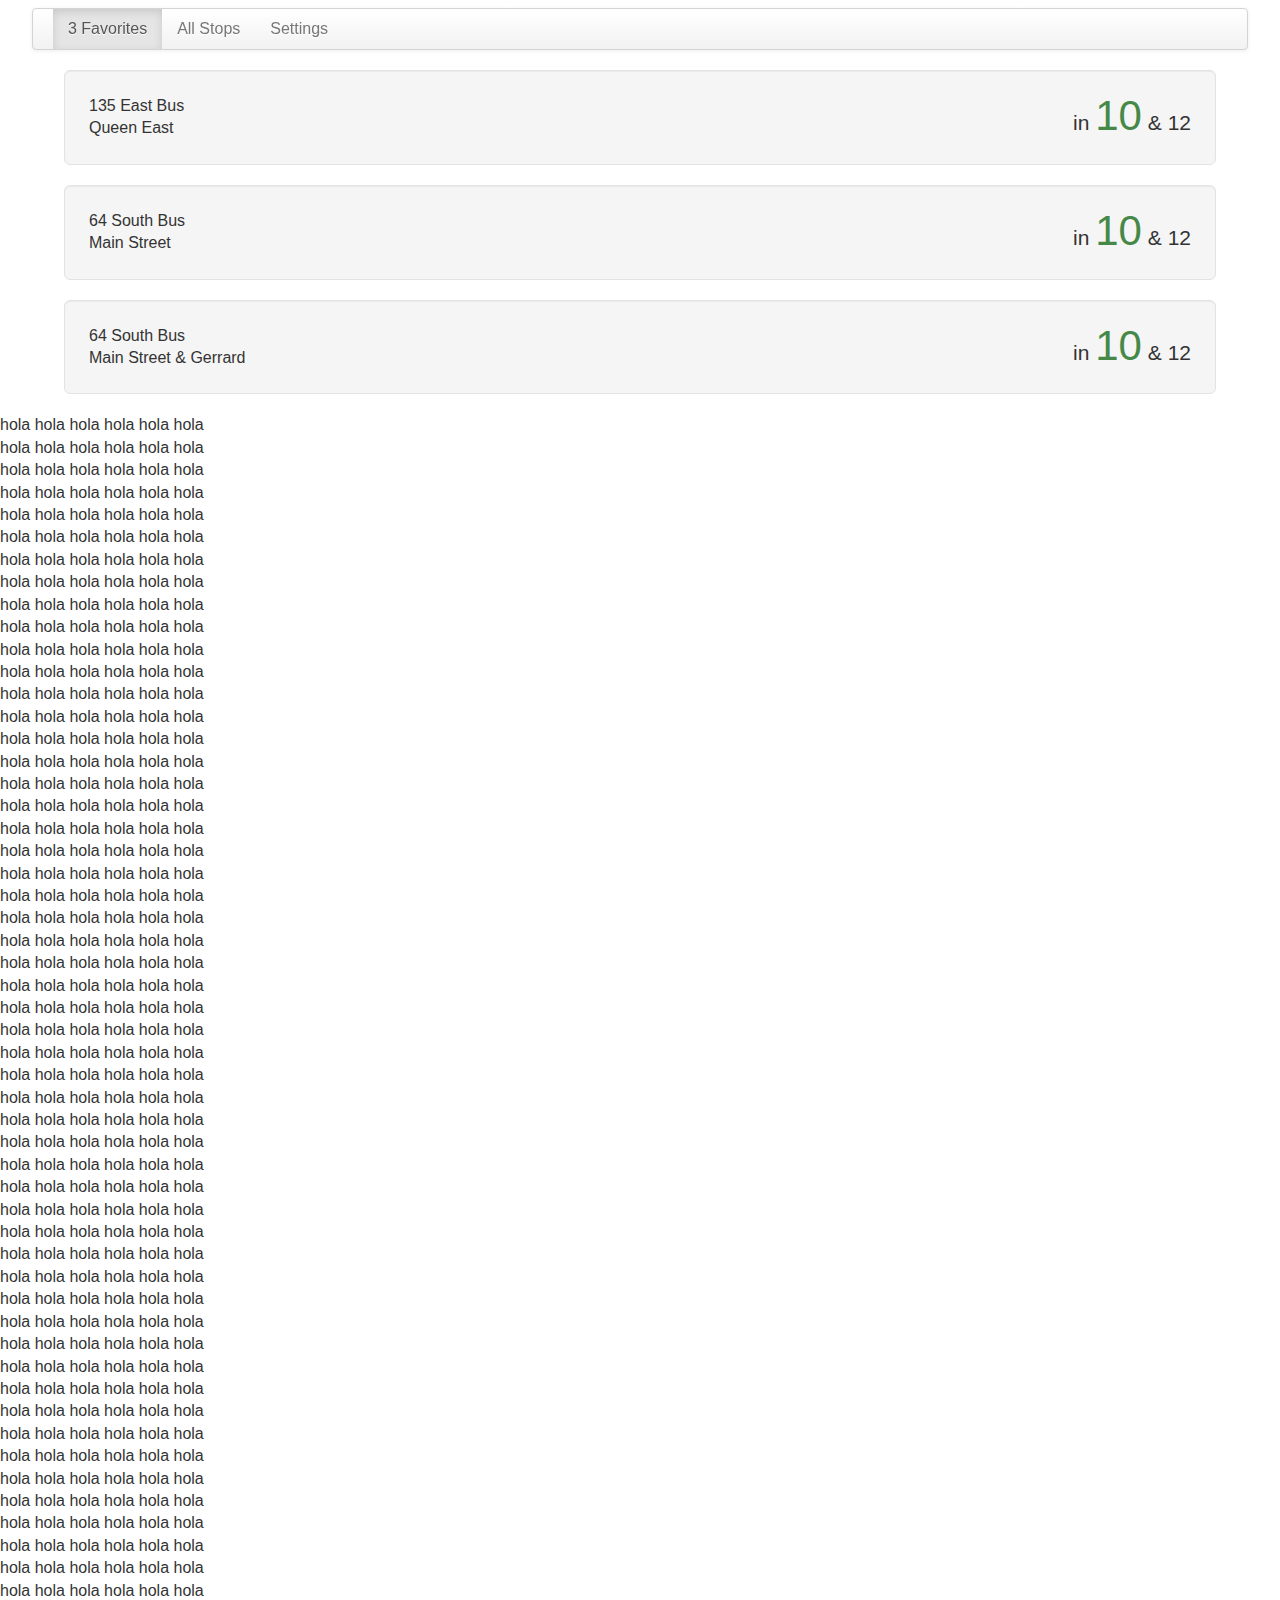
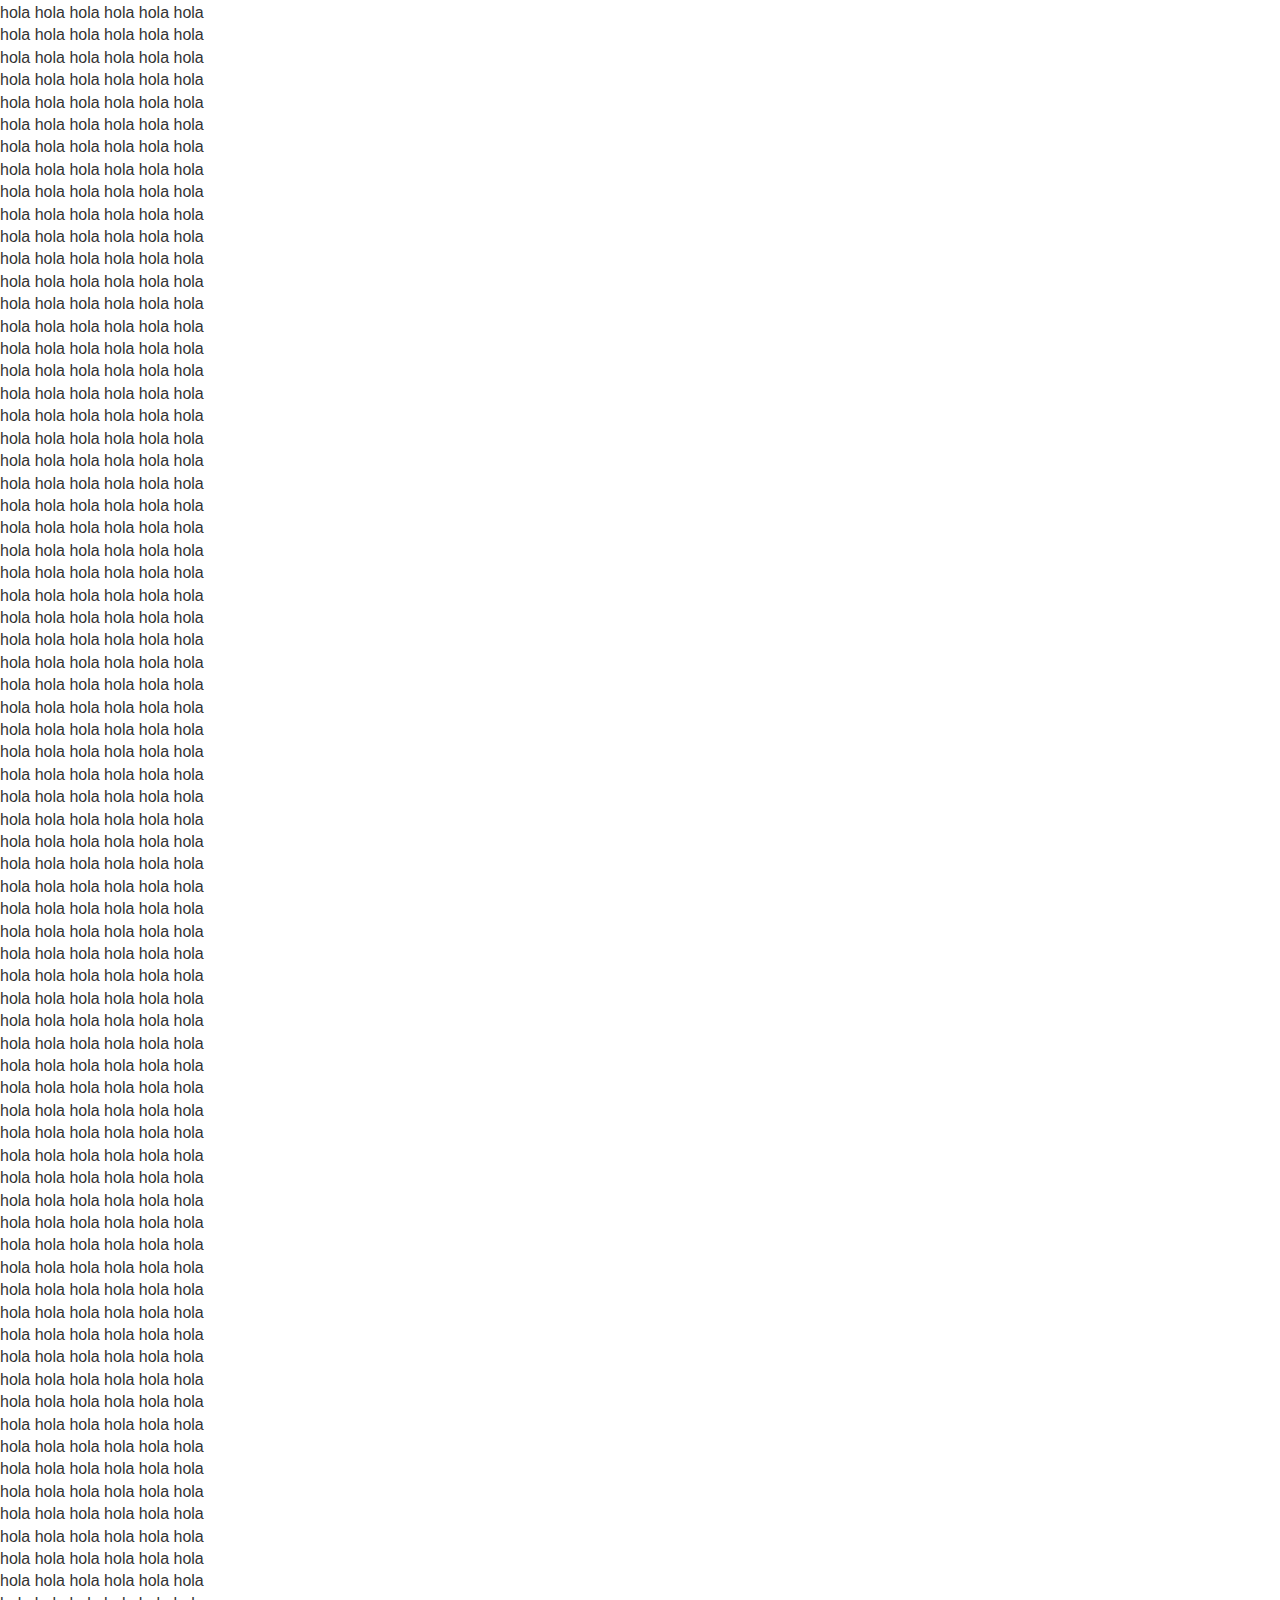
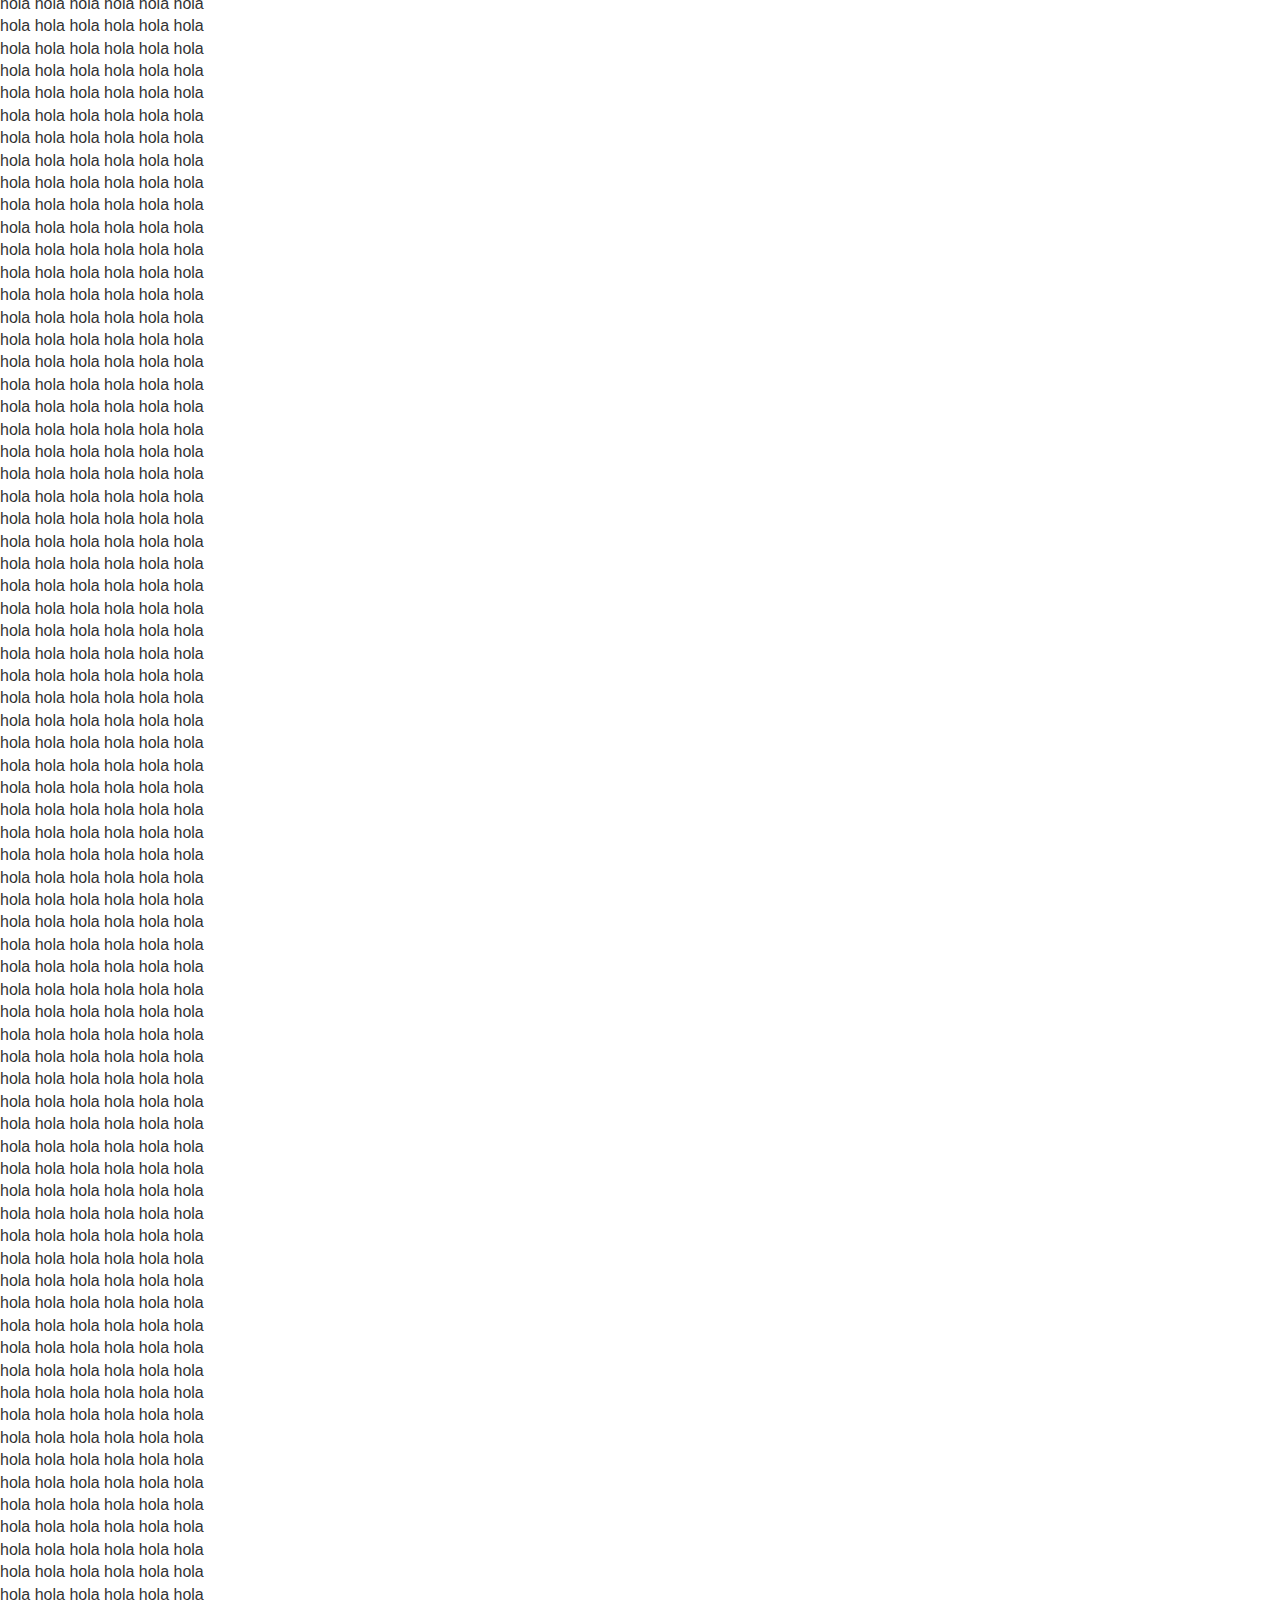
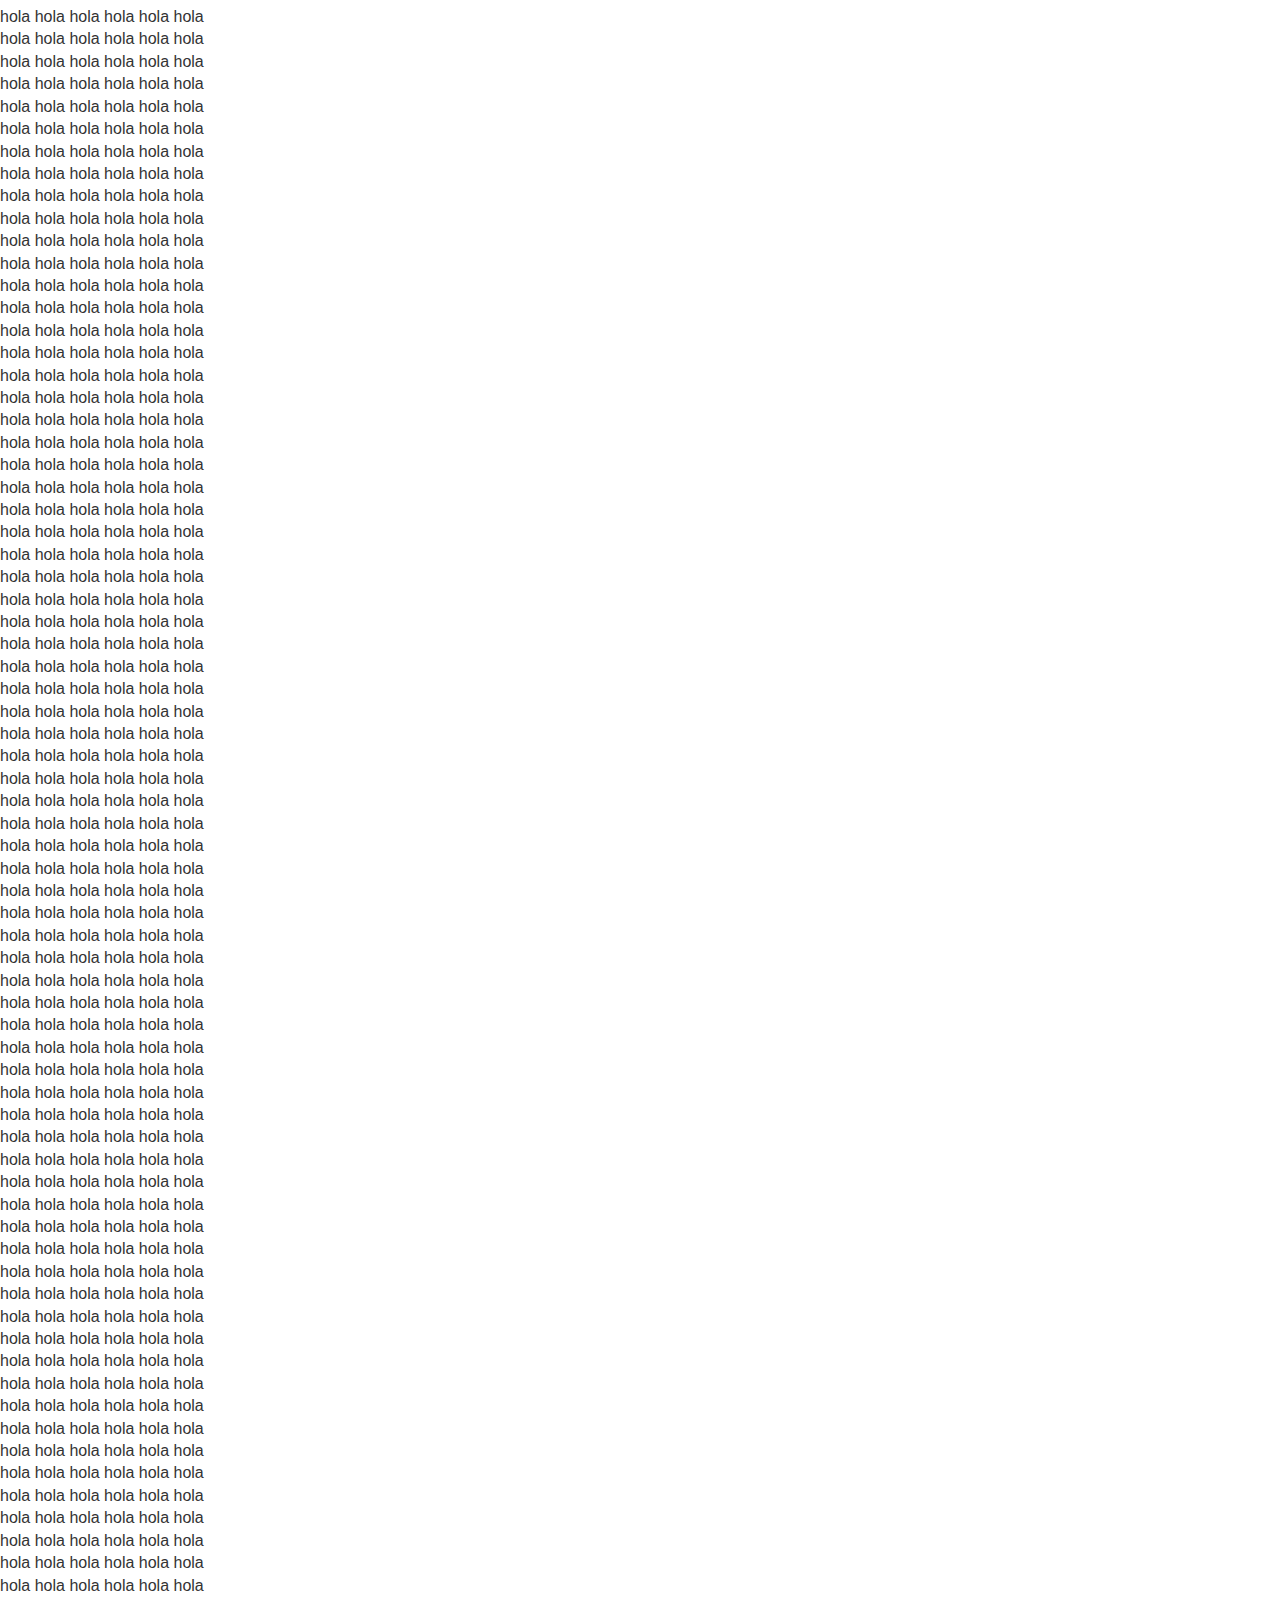
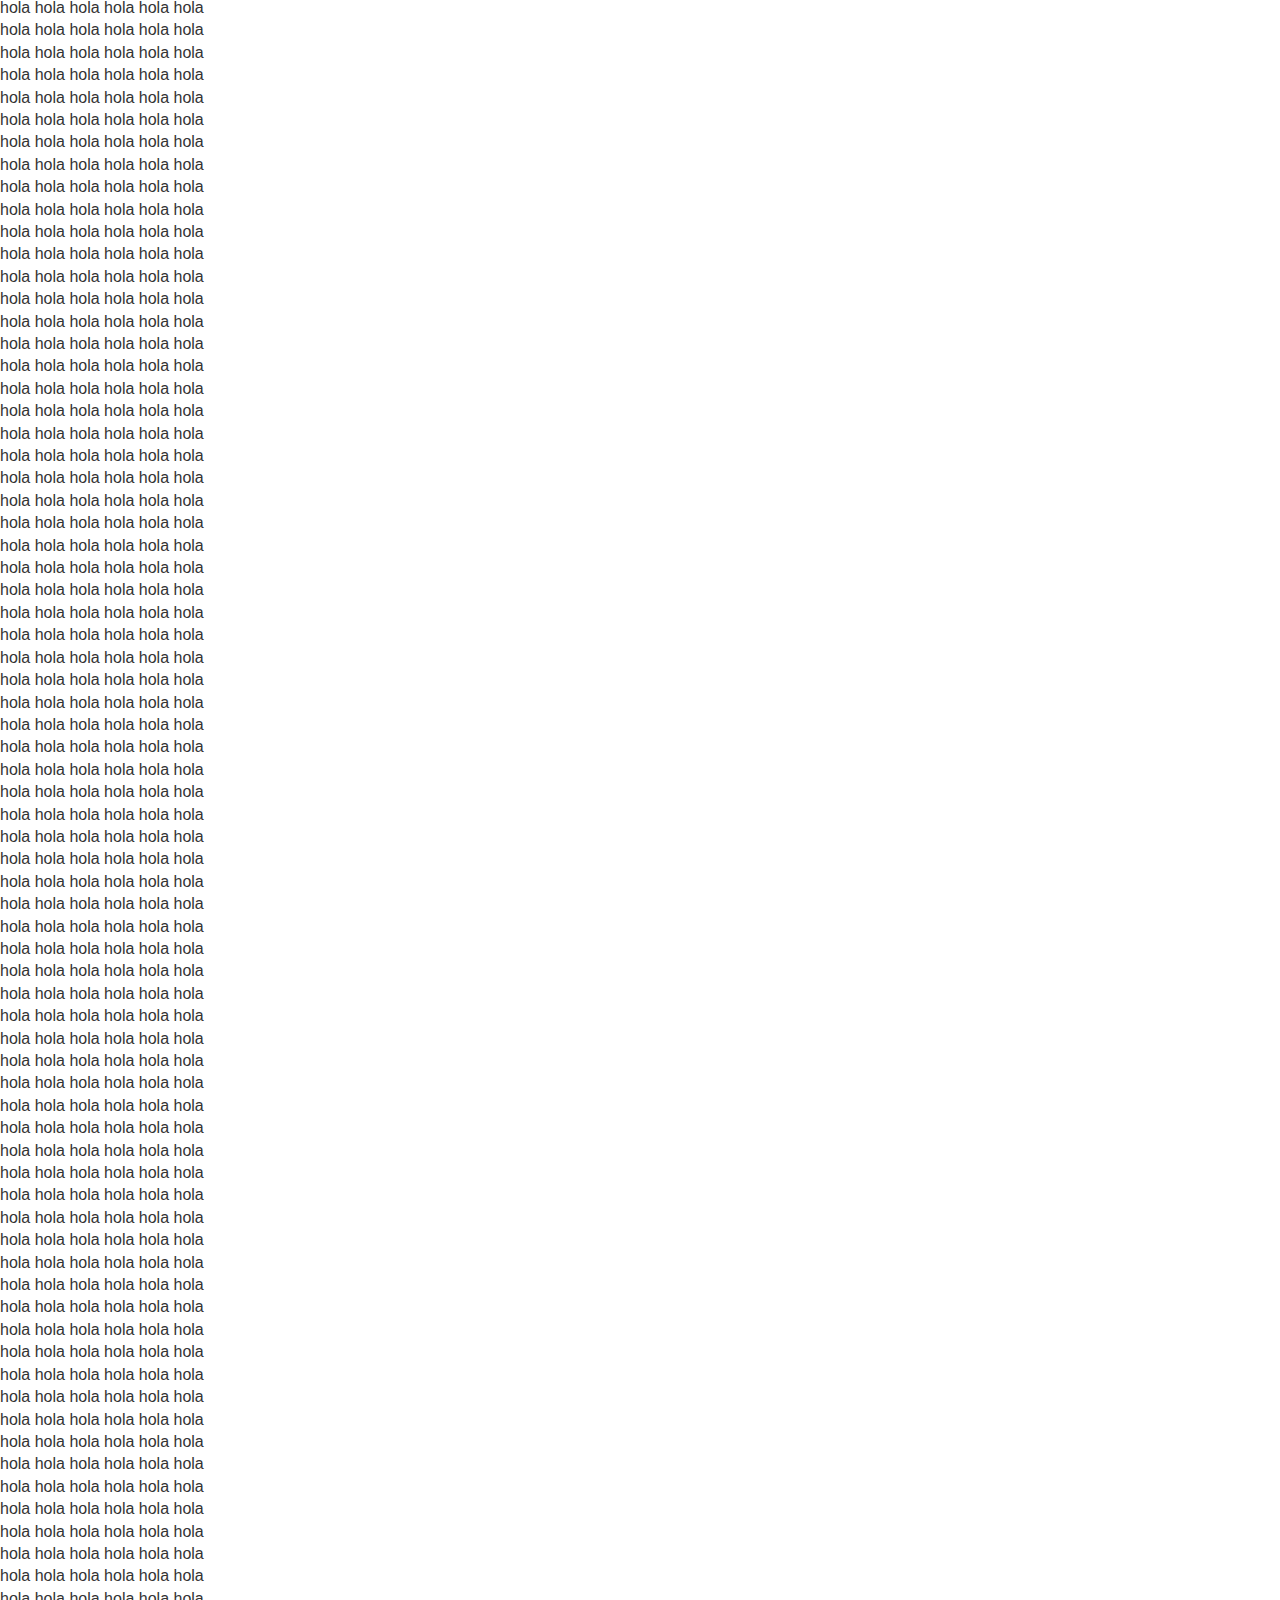
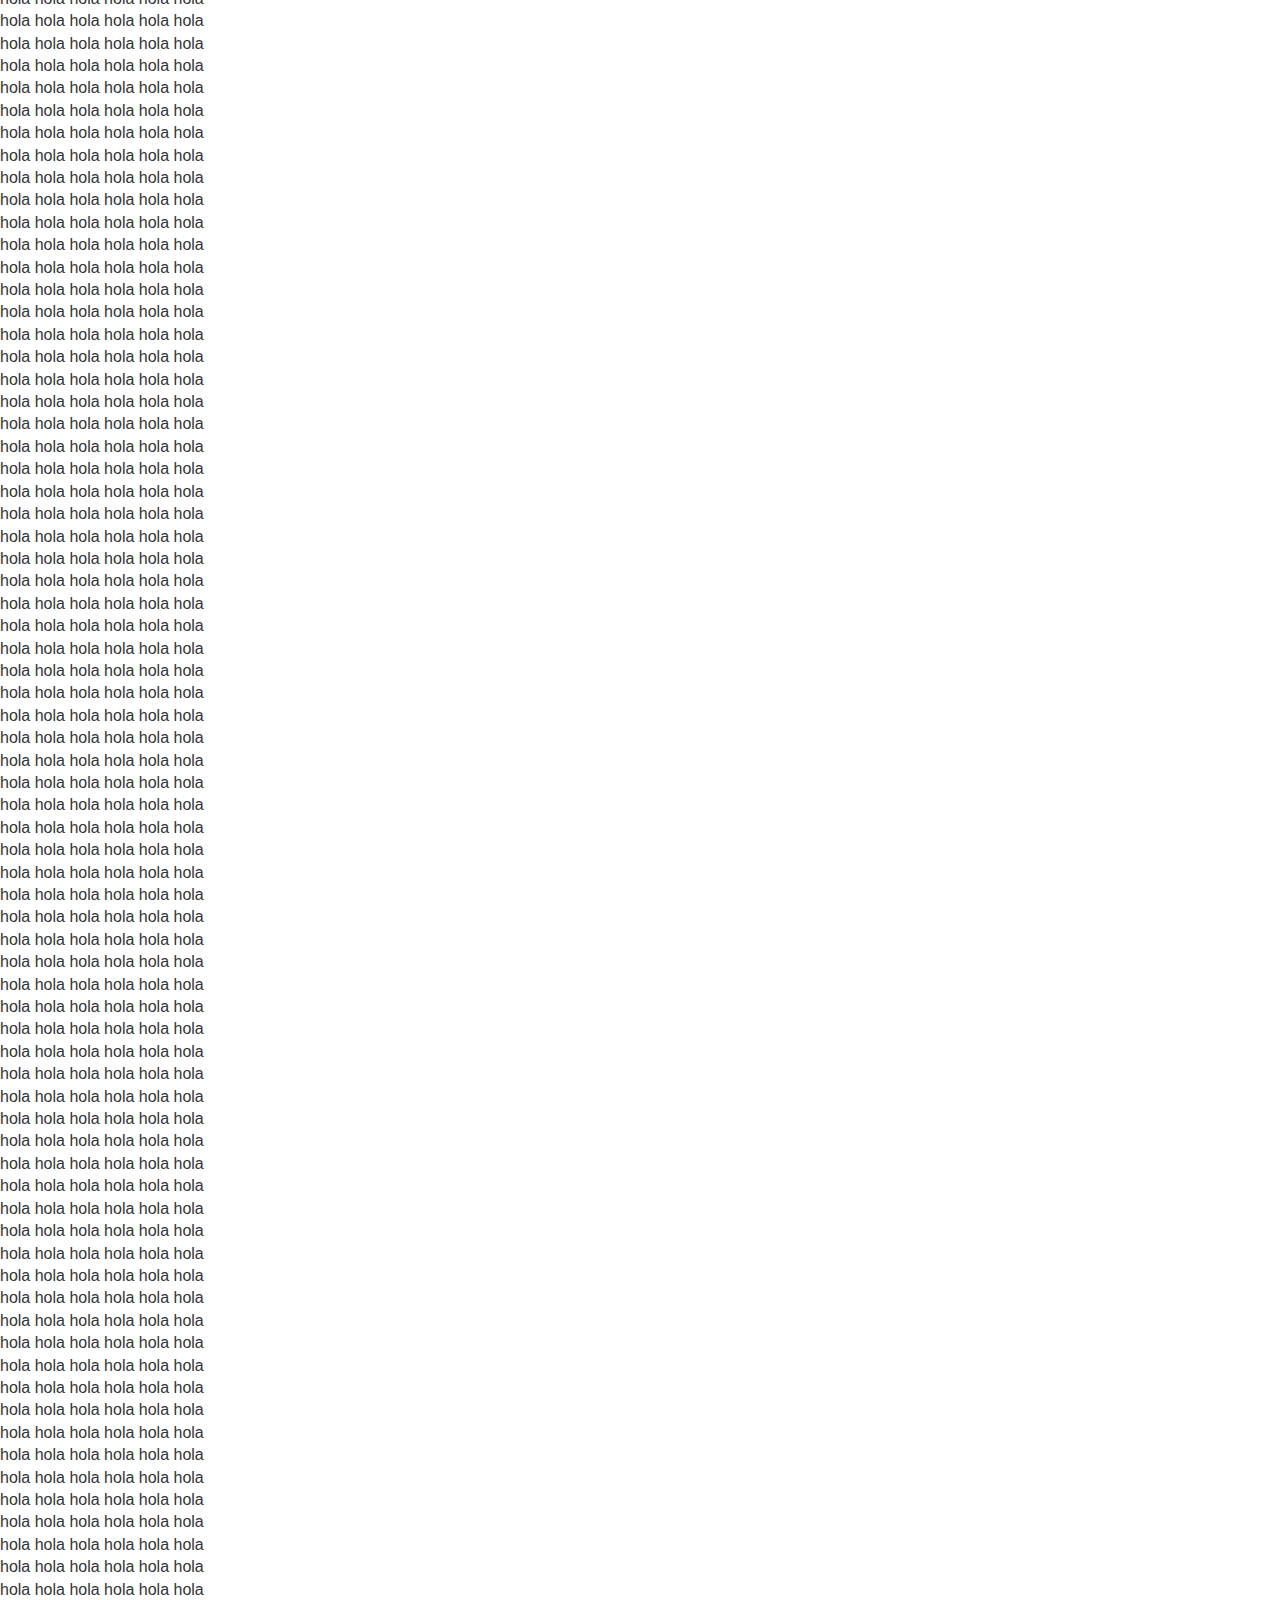
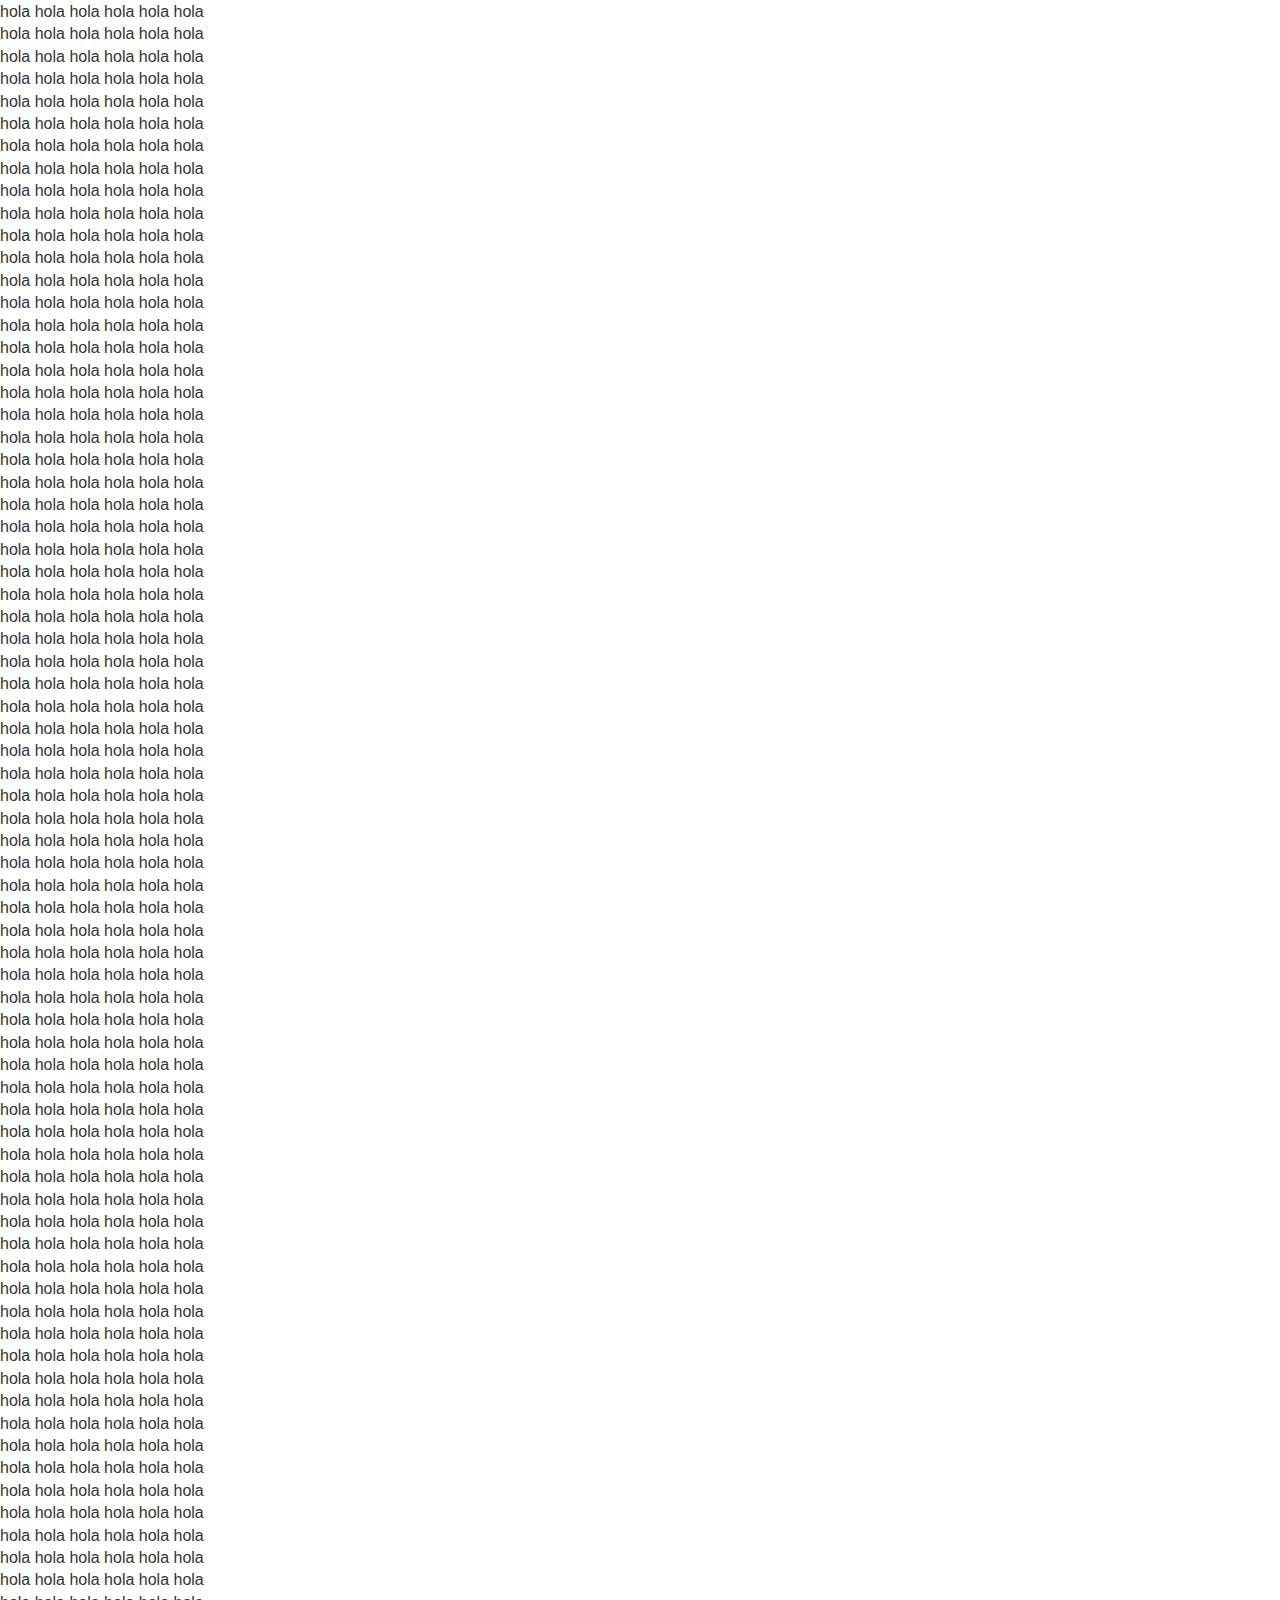
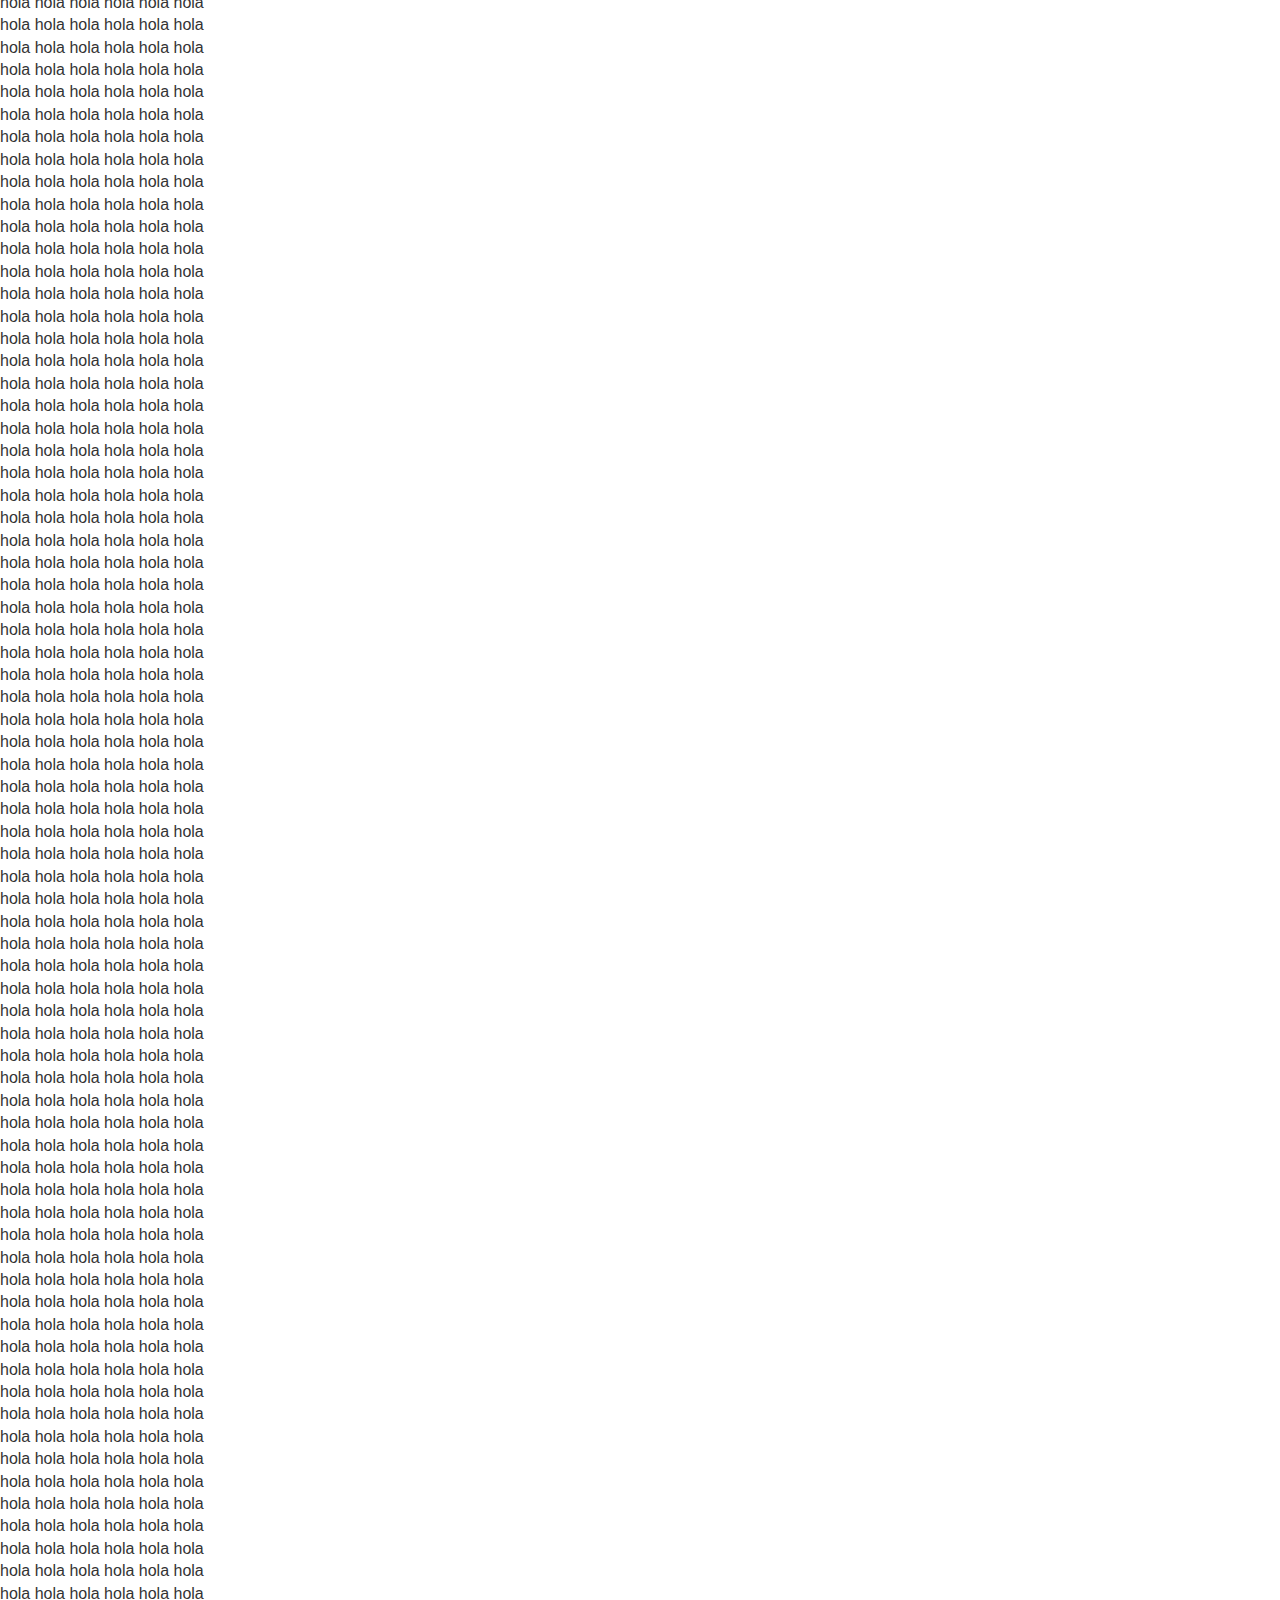
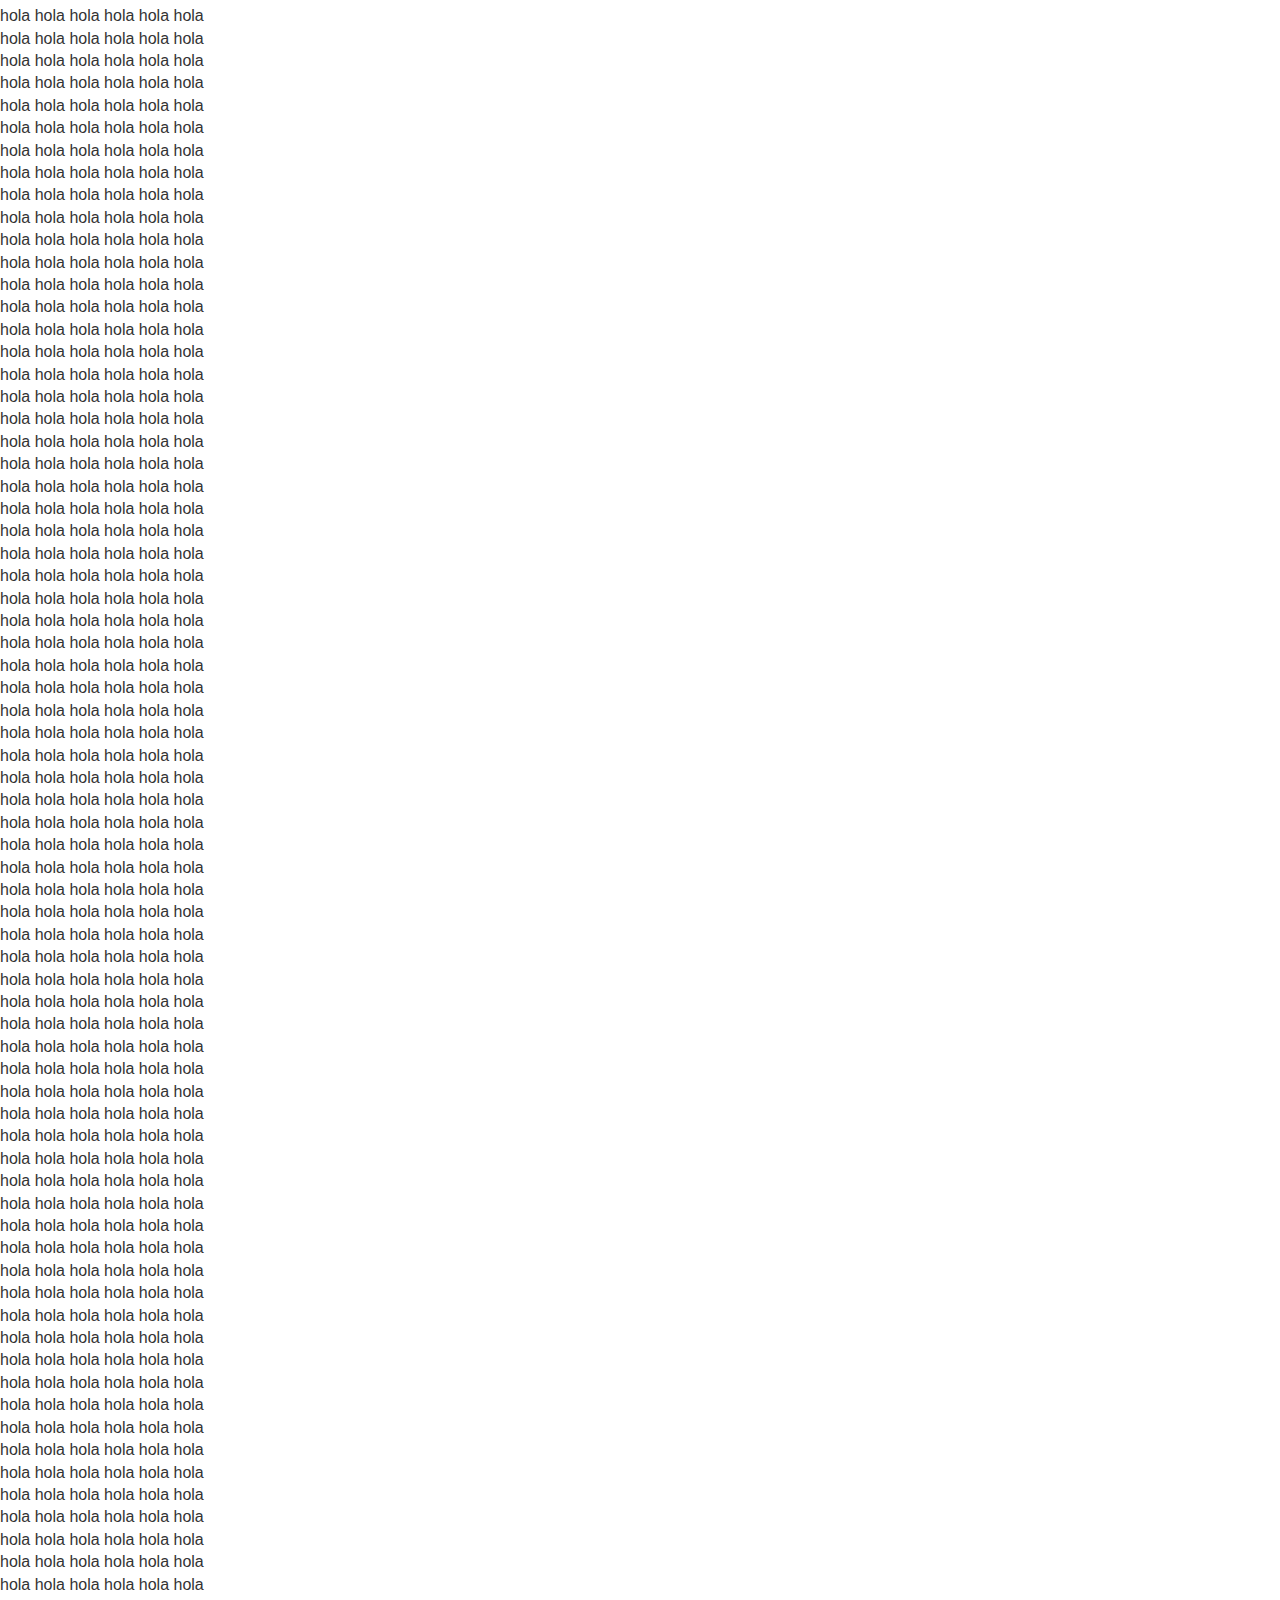
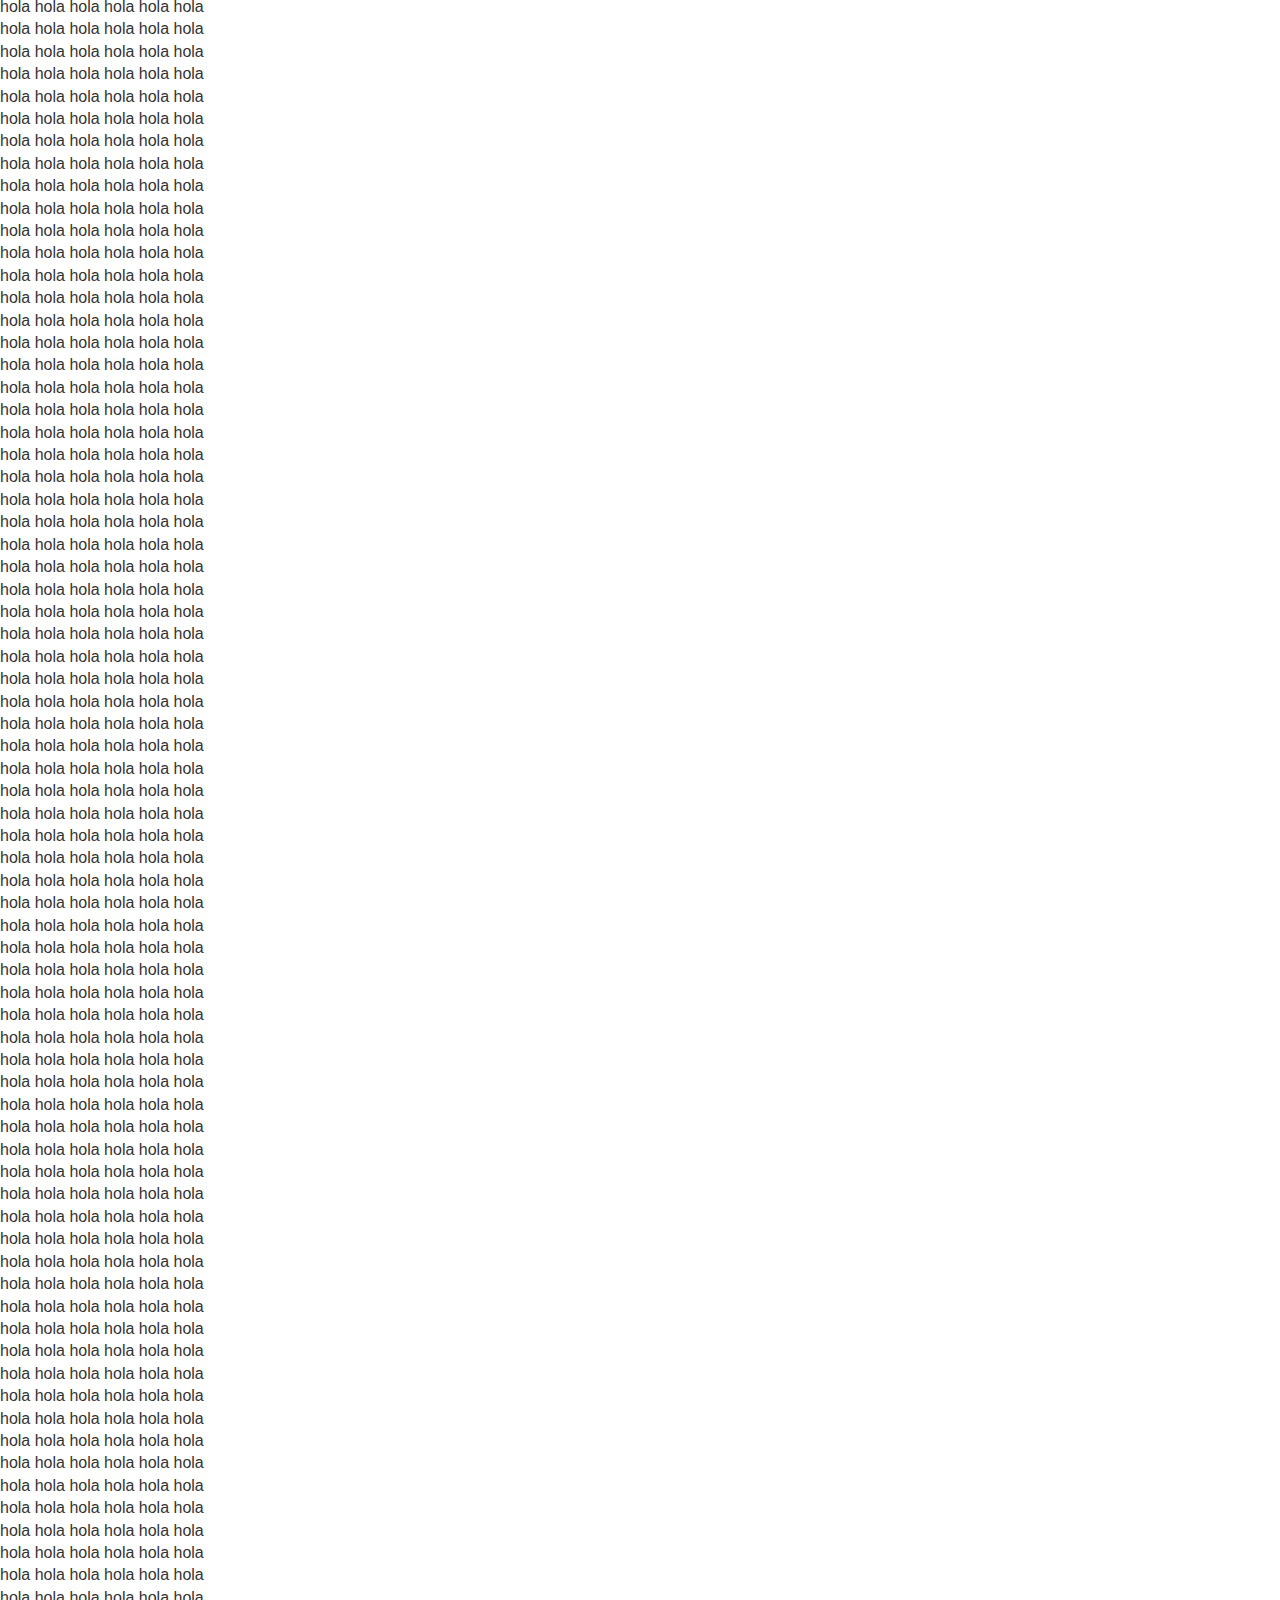
<file: index.html>
<!doctype html>
<html lang="en">
<head>
	<meta http-equiv="Content-Type" content="text/html; charset=utf-8" />
	<title>Transit Time</title>
	<link rel="stylesheet" href="css/bootstrap.min.css">
	<link rel="stylesheet" href="css/transitTime.css">
	<script data-main="js/main" src="js/libs/require/require.js"></script>
</head>
<body>
    <div class="appView">
        <div class="fadeout"></div>
        <div class="topPanel"></div>
        <div class="body"></div>
    </div>
</body>
</html>
</file>
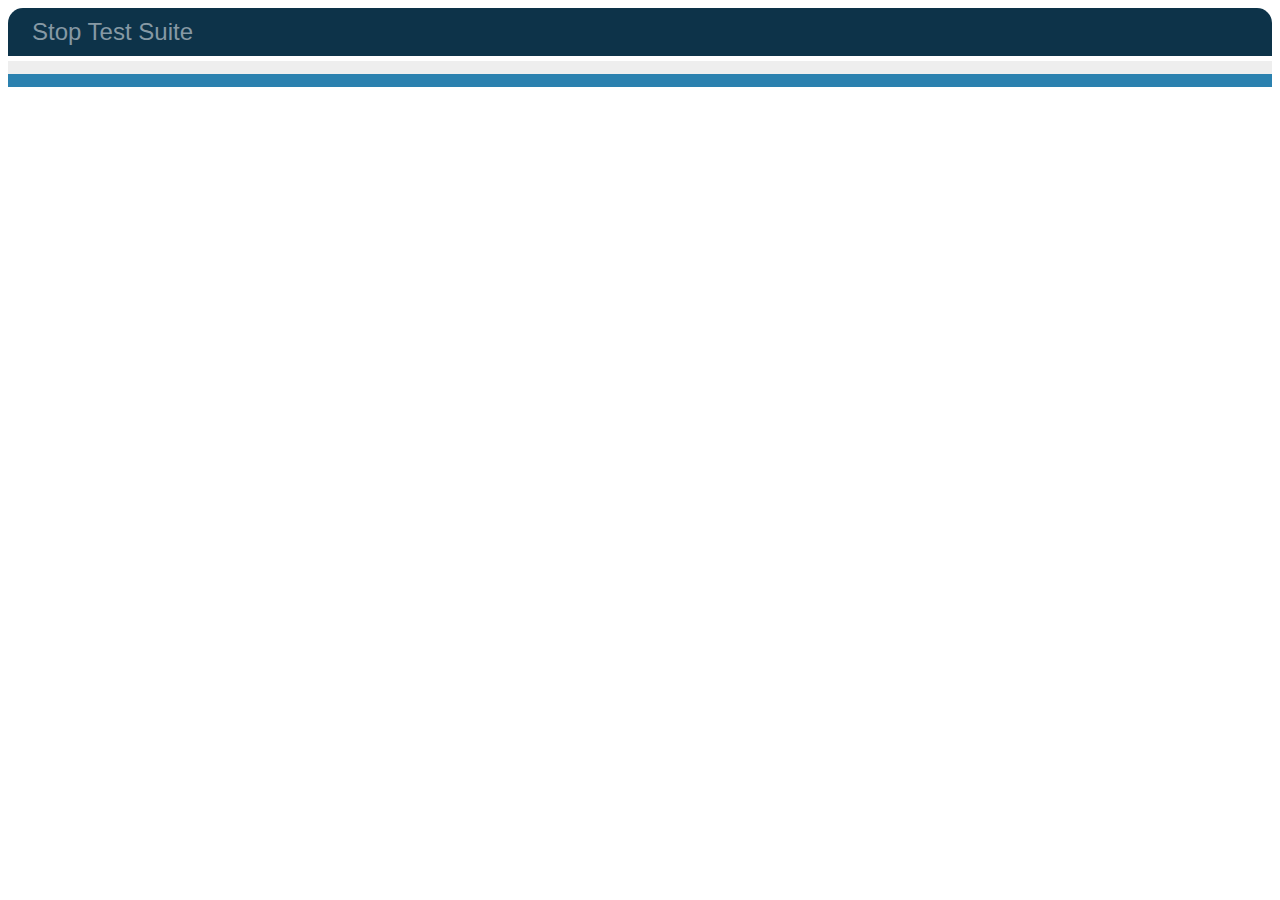
<file: tests/html/stop-test.html>
<!doctype html>
<html lang="en">
<head>
	<meta http-equiv="Content-Type" content="text/html; charset=utf-8" />
	<title>stopinfo module tests</title>
	<link rel="stylesheet" type="text/css" media="screen" href="../lib/qunit/css/qunit.css" />
	<script data-main="../js/stop-test" src="../../js/libs/require/require.js"></script>
</head>
<body id="body">
      <!-- This is the markup that jqUnit will look for when running tests and displaying the results -->
      <h1 id="qunit-header">Stop Test Suite</h1>
      <h2 id="qunit-banner"></h2>
      <div id="qunit-testrunner-toolbar"></div>
      <h2 id="qunit-userAgent"></h2>
      <ol id="qunit-tests"></ol>
      <div id="main">
      </div> <!-- /main -->
    </body>
</html>
</file>
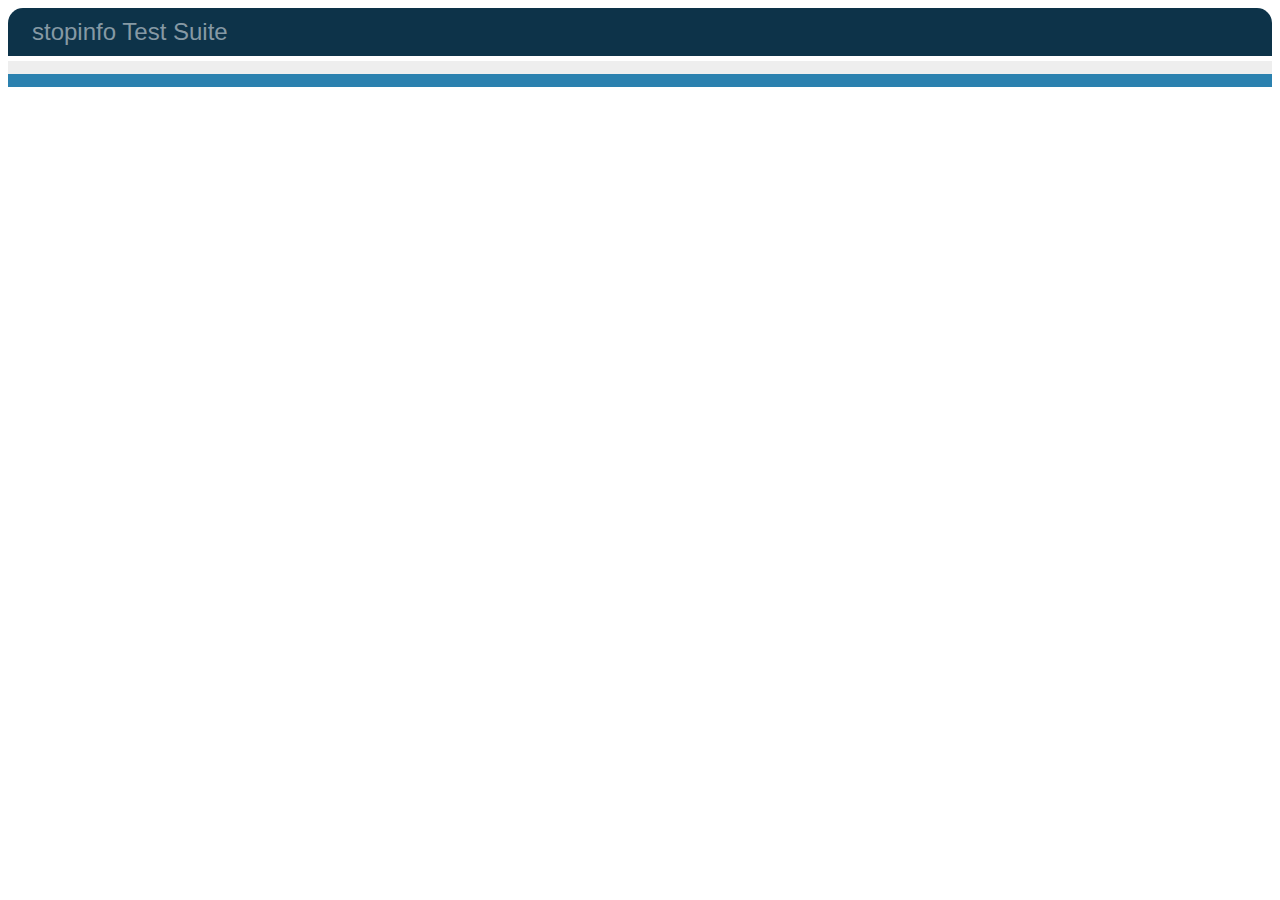
<file: tests/html/stopinfo-test.html>
<!doctype html>
<html lang="en">
<head>
	<meta http-equiv="Content-Type" content="text/html; charset=utf-8" />
	<title>stopinfo module tests</title>
	<link rel="stylesheet" type="text/css" media="screen" href="../lib/qunit/css/qunit.css" />
	<script data-main="../js/stopinfo-test" src="../../js/libs/require/require.js"></script>
</head>
<body id="body">
      <!-- This is the markup that jqUnit will look for when running tests and displaying the results -->
      <h1 id="qunit-header">stopinfo Test Suite</h1>
      <h2 id="qunit-banner"></h2>
      <div id="qunit-testrunner-toolbar"></div>
      <h2 id="qunit-userAgent"></h2>
      <ol id="qunit-tests"></ol>
      <div id="main">
      </div> <!-- /main -->
    </body>
</html>
</file>
<file: css/transitTime.css>
body {
  margin: 0;
  width: 100%;
  min-height: 100%;
  font-family: "Helvetica Neue", Helvetica, Arial, sans-serif;
  font-size: 16px;
  line-height: 1.4em; }

html, .appView {
  margin: 0;
  width: 100%;
  min-height: 100%; }

.appView .fadeout {
  z-index: 99;
  position: fixed;
  height: 70px;
  left: 0px;
  top: 0px;
  right: 0px;
  background: -moz-linear-gradient(center top, white, rgba(255, 255, 255, 0)) repeat scroll 0 0 transparent;
  background: -webkit-gradient(linear, left top, left bottom, from(white), to(rgba(255, 255, 255, 0))); }
.appView .topPanel {
  position: fixed;
  z-index: 100;
  margin-top: 8px;
  width: 100%;
  height: 70px; }
  .appView .topPanel .navbar {
    width: 95%;
    margin-left: auto;
    margin-right: auto; }
.appView .body {
  padding-top: 70px; }
  .appView .body .stopView {
    width: 90%;
    margin-right: auto;
    margin-left: auto; }
    .appView .body .stopView .namePlaceholder {
      display: inline-block; }
    .appView .body .stopView .stopNextTimePlaceholder {
      display: block;
      float: right; }
      .appView .body .stopView .stopNextTimePlaceholder .stopNextTime {
        font-size: 21px;
        line-height: 1em; }
        .appView .body .stopView .stopNextTimePlaceholder .stopNextTime .nextTime, .appView .body .stopView .stopNextTimePlaceholder .stopNextTime .nextNextTime {
          display: inline-block;
          font-weight: 400; }
        .appView .body .stopView .stopNextTimePlaceholder .stopNextTime .nextTime {
          font-size: 42px;
          line-height: 1em;
          color: #468847; }
</file>
<file: tests/lib/qunit/css/qunit.css>
/** Font Family and Sizes */

#qunit-tests, #qunit-header, #qunit-banner, #qunit-testrunner-toolbar, #qunit-userAgent, #qunit-testresult {
	font-family: "Helvetica Neue Light", "HelveticaNeue-Light", "Helvetica Neue", Calibri, Helvetica, Arial;
}

#qunit-testrunner-toolbar, #qunit-userAgent, #qunit-testresult, #qunit-tests li { font-size: small; }
#qunit-tests { font-size: smaller; }


/** Resets */

#qunit-tests, #qunit-tests ol, #qunit-header, #qunit-banner, #qunit-userAgent, #qunit-testresult {
	margin: 0;
	padding: 0;
}


/** Header */

#qunit-header {
	padding: 0.5em 0 0.5em 1em;

	color: #8699a4;
	background-color: #0d3349;

	font-size: 1.5em;
	line-height: 1em;
	font-weight: normal;
	
	border-radius: 15px 15px 0 0;
	-moz-border-radius: 15px 15px 0 0;
	-webkit-border-top-right-radius: 15px;
	-webkit-border-top-left-radius: 15px;
}

#qunit-header a {
	text-decoration: none;
	color: #c2ccd1;
}

#qunit-header a:hover,
#qunit-header a:focus {
	color: #fff;
}

#qunit-banner {
	height: 5px;
}

#qunit-testrunner-toolbar {
	padding: 0.5em 0 0.5em 2em;
	color: #5E740B;
	background-color: #eee;
}

#qunit-userAgent {
	padding: 0.5em 0 0.5em 2.5em;
	background-color: #2b81af;
	color: #fff;
	text-shadow: rgba(0, 0, 0, 0.5) 2px 2px 1px;
}


/** Tests: Pass/Fail */

#qunit-tests {
	list-style-position: inside;
}

#qunit-tests li {
	padding: 0.4em 0.5em 0.4em 2.5em;
	border-bottom: 1px solid #fff;
	list-style-position: inside;
}

#qunit-tests li strong {
	cursor: pointer;
}

#qunit-tests ol {
	margin-top: 0.5em;
	padding: 0.5em;
	
	background-color: #fff;
	
	border-radius: 15px;
	-moz-border-radius: 15px;
	-webkit-border-radius: 15px;
	
	box-shadow: inset 0px 2px 13px #999;
	-moz-box-shadow: inset 0px 2px 13px #999;
	-webkit-box-shadow: inset 0px 2px 13px #999;
}

#qunit-tests table {
	border-collapse: collapse;
	margin-top: .2em;
}

#qunit-tests th {
	text-align: right;
	vertical-align: top;
	padding: 0 .5em 0 0;
}

#qunit-tests td {
	vertical-align: top;
}

#qunit-tests pre {
	margin: 0;
	white-space: pre-wrap;
	word-wrap: break-word;
}

#qunit-tests del {
	background-color: #e0f2be;
	color: #374e0c;
	text-decoration: none;
}

#qunit-tests ins {
	background-color: #ffcaca;
	color: #500;
	text-decoration: none;
}

/*** Test Counts */

#qunit-tests b.counts                       { color: black; }
#qunit-tests b.passed                       { color: #5E740B; }
#qunit-tests b.failed                       { color: #710909; }

#qunit-tests li li {
	margin: 0.5em;
	padding: 0.4em 0.5em 0.4em 0.5em;
	background-color: #fff;
	border-bottom: none;
	list-style-position: inside;
}

/*** Passing Styles */

#qunit-tests li li.pass {
	color: #5E740B;
	background-color: #fff;
	border-left: 26px solid #C6E746;
}

#qunit-tests .pass                          { color: #528CE0; background-color: #D2E0E6; }
#qunit-tests .pass .test-name               { color: #366097; }
 
#qunit-tests .pass .test-actual,
#qunit-tests .pass .test-expected           { color: #999999; }

#qunit-banner.qunit-pass                    { background-color: #C6E746; }

/*** Failing Styles */

#qunit-tests li li.fail {
	color: #710909;
	background-color: #fff;
	border-left: 26px solid #EE5757;
}

#qunit-tests .fail                          { color: #000000; background-color: #EE5757; }
#qunit-tests .fail .test-name,
#qunit-tests .fail .module-name             { color: #000000; }

#qunit-tests .fail .test-actual             { color: #EE5757; }
#qunit-tests .fail .test-expected           { color: green;   }

#qunit-banner.qunit-fail                    { background-color: #EE5757; }


/** Footer */

#qunit-testresult {
	padding: 0.5em 0.5em 0.5em 2.5em;

	color: #2b81af;
	background-color: #D2E0E6;

	border-radius: 0 0 15px 15px;
	-moz-border-radius: 0 0 15px 15px;
	-webkit-border-bottom-right-radius: 15px;
	-webkit-border-bottom-left-radius: 15px;
}

/** Fixture */

#qunit-fixture {
	position: absolute;
	top: -10000px;
	left: -10000px;
}
</file>
